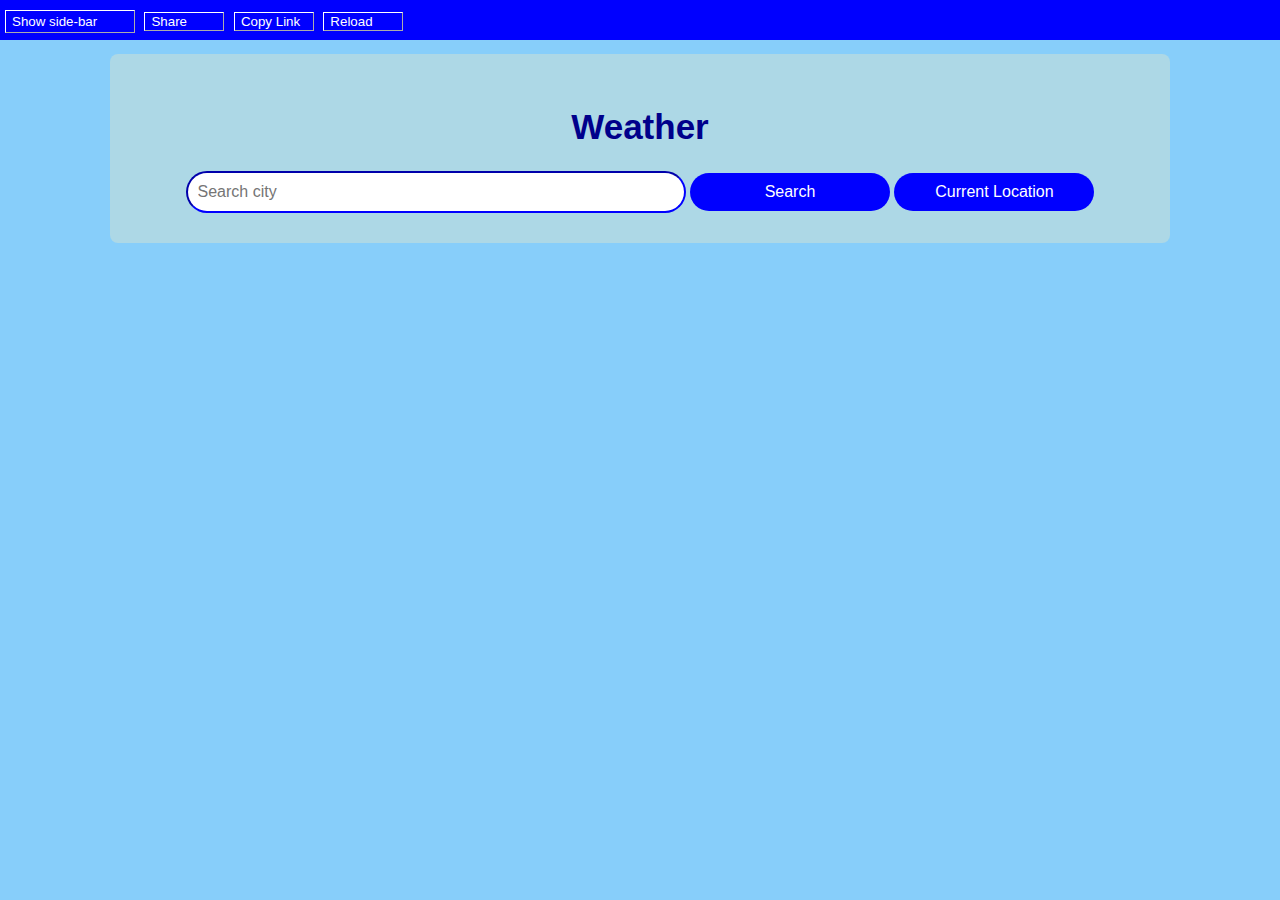
<file: index.html>
<!DOCTYPE html>

<!-- 
* This is a weather website 
* This website was build by Richard Liu 
* Website builder School Username: richard.liu@hsartsstudent.org 
* This website used HTML, CSS, Javascript《Oringal》
-->

<html>

<head>
  <meta name="viewport" content="width=device-width, initial-scale=1.0" />
  <!--For phone-->
  <link rel="stylesheet" href="style.css" />
  <title>Weather</title>
  <link rel="icon" href="https://icons.veryicon.com/png/o/weather/weather-fill/weather-cloudy-19.png" />
</head>

<body>
  <div class="main">
    <div class="topBar">
      <button id="showSideBar">Show Side-Bar</button>

      <button id="shareWeb">Share</button>

      <button id="copy">Copy Link</button>
      <label id="isCopied"></label>
      <button id="reload">Reload</button>
    </div>
    <div id="sideBar" class="sideBar">
      <div style="text-align: right">
        <button id="closeSideBar">✕</button>
        <br /><br />
      </div>
      <select id="language">
        <option disabled selected>Language,語言</option>
        <option>English</option>
        <option>中文繁體</option>
      </select>
      <hr />
      <h3 id="historyTitle"></h3>

      <div id="historyDisplay"></div>
      <br>
      <div style="position:fixed;bottom:25px;background-color:yellow;width:250px;">
        <p>
          This website was build by<br> <a href="https://richardliucode.github.io" target="_blank">Richard Liu</a>
        </p>
      </div>

    </div>
    <br /><br />
    <br />

    <div class="frame">
      <h1 id="title">Weather</h1>
      <input type="search" id="cityInput" placeholder="Search city" />
      <button id="search">Search</button>
      <button id="currentLocation">Current Location</button>
    </div>
    <div id="loading"></div>
    <div id="weather"></div>
  </div>

  <script src="code.js"></script>
  <script src="https://richardliucode.github.io/richardcode/RichardJS/footer.js"></script>
</body>

</html>
</file>
<file: style.css>
body {
  font-family: Arial;
  text-align: center;
  background-color: lightskyblue;
  margin: 0;
}
@media (max-width: 600px) {
  body {
    font-family: Arial;
    text-align: center;
    background-color: lightskyblue;
    margin: 0;
  }
  @media (max-width: 600px) {
    body {
      background-color: white;
    }
  }
  ​ #weather {
    margin-top: 20px;
  }
  #search,
  #currentLocation,
  #cityInput {
    padding: 10px;
    font-size: 16px;
  }
  ​ #cityInput {
    width: 500px;
    border-radius: 50px;
    border-color: blue;
  }
  @media (max-width: 600px) {
    #cityInput {
      width: 200px;
      border-radius: 0px;
      border-color: blue;
      margin-right: 20px;
    }
  }
  #search,
  #currentLocation {
    width: 150px;
    border-radius: 90px;
    background-color: blue;
    color: white;
    border-width: 0;
  }
  @media (max-width: 600px) {
    #search,
    #currentLocation {
      padding: 0px;
      width: 100px;
      height: 30px;
      border-radius: 40px;
      background-color: blue;
      color: white;
      border-width: 0;
    }
  }
  h1 {
    color: darkblue;
    font-size: 35px;
  }
  div {
    color: blue;
  }
  .frame {
    text-align: center;
    margin: 0 auto;
    padding: 30px;
    width: 1000px;
    background: lightblue;
    border-radius: 8px;
  }
  @media (max-width: 600px) {
    .frame {
      text-align: center;
      margin: 0 auto;
      padding: 30px;
      width: 300px;
      background: lightblue;
      border-radius: 8px;
    }
  }
  .topBar {
    text-align: left;
    background: blue;
    color: white;
    height: 40px;
  }
  #language,
  #copy {
    background-color: white;
  }
}

#weather {
  margin-top: 20px;
}
#search,
#currentLocation,
#cityInput {
  padding: 10px;
  font-size: 16px;
}

#cityInput {
  width: 500px;
  border-radius: 90px;
  border-color: blue;
}
@media (max-width: 600px) {
  #cityInput {
    width: 180px;
    border-radius: 0px;
    border-color: blue;
  }
}
#search,
#currentLocation {
  width: 200px;
  border-radius: 90px;
  background-color: blue;
  color: white;
  border-width: 0;
}
@media (max-width: 600px) {
  #search,
  #currentLocation {
    margin-left: 0px;
    margin-right: 0px;
    padding: 0px;
    width: 100px;
    height: 40px;
    border-radius: 0px;
    background-color: blue;
    color: white;
    border-width: 0;
  }
}
h1 {
  color: darkblue;
  font-size: 35px;
}
div {
  color: blue;
}
.frame {
  text-align: center;
  margin: 0 auto;
  padding: 30px;
  width: 1000px;
  background: lightblue;
  border-radius: 8px;
}
@media (max-width: 600px) {
  .frame {
    text-align: center;
    margin: 0 auto;
    padding: 30px;
    width: 300px;
    background: lightblue;
    border-radius: 8px;
  }
}
.topBar {
  position: fixed;
  text-align: left;
  background: blue;
  color: white;
  width: 100vw;
  height: 40px;
}

#copy,
#shareWeb,
#reload,
#showSideBar {
  margin-left: 5px;
  margin-top: 10px;
  background-color: blue;
  color: white;
  border-width: 1px;
  border-color: white;
  border-radius: 0px;
  width: 80px;
  text-align: left;
}
#showSideBar {
  width: 130px;
  height: 23px;
}
#language {
  margin-left: 10px;
  width: 150px;
  height: 20px;
  border-radius:0px;
  background-color:white
}
.sideBar {
  position: fixed;
  background-color: white;
  width: 250px;
  height: 100vh;
  
}
#historyDisplay{
  overflow-y: auto;
  overflow-x: hidden;
  height: 560px;
}
#closeSideBar {
  color: blcak;
  background-color: white;
  border-width: 1px;
  border-color: lightgray;
}
#closeSideBar:active {
  background-color: red;
}
input:focus{
  outline:none;
  border-width:3px;
}
</file>
